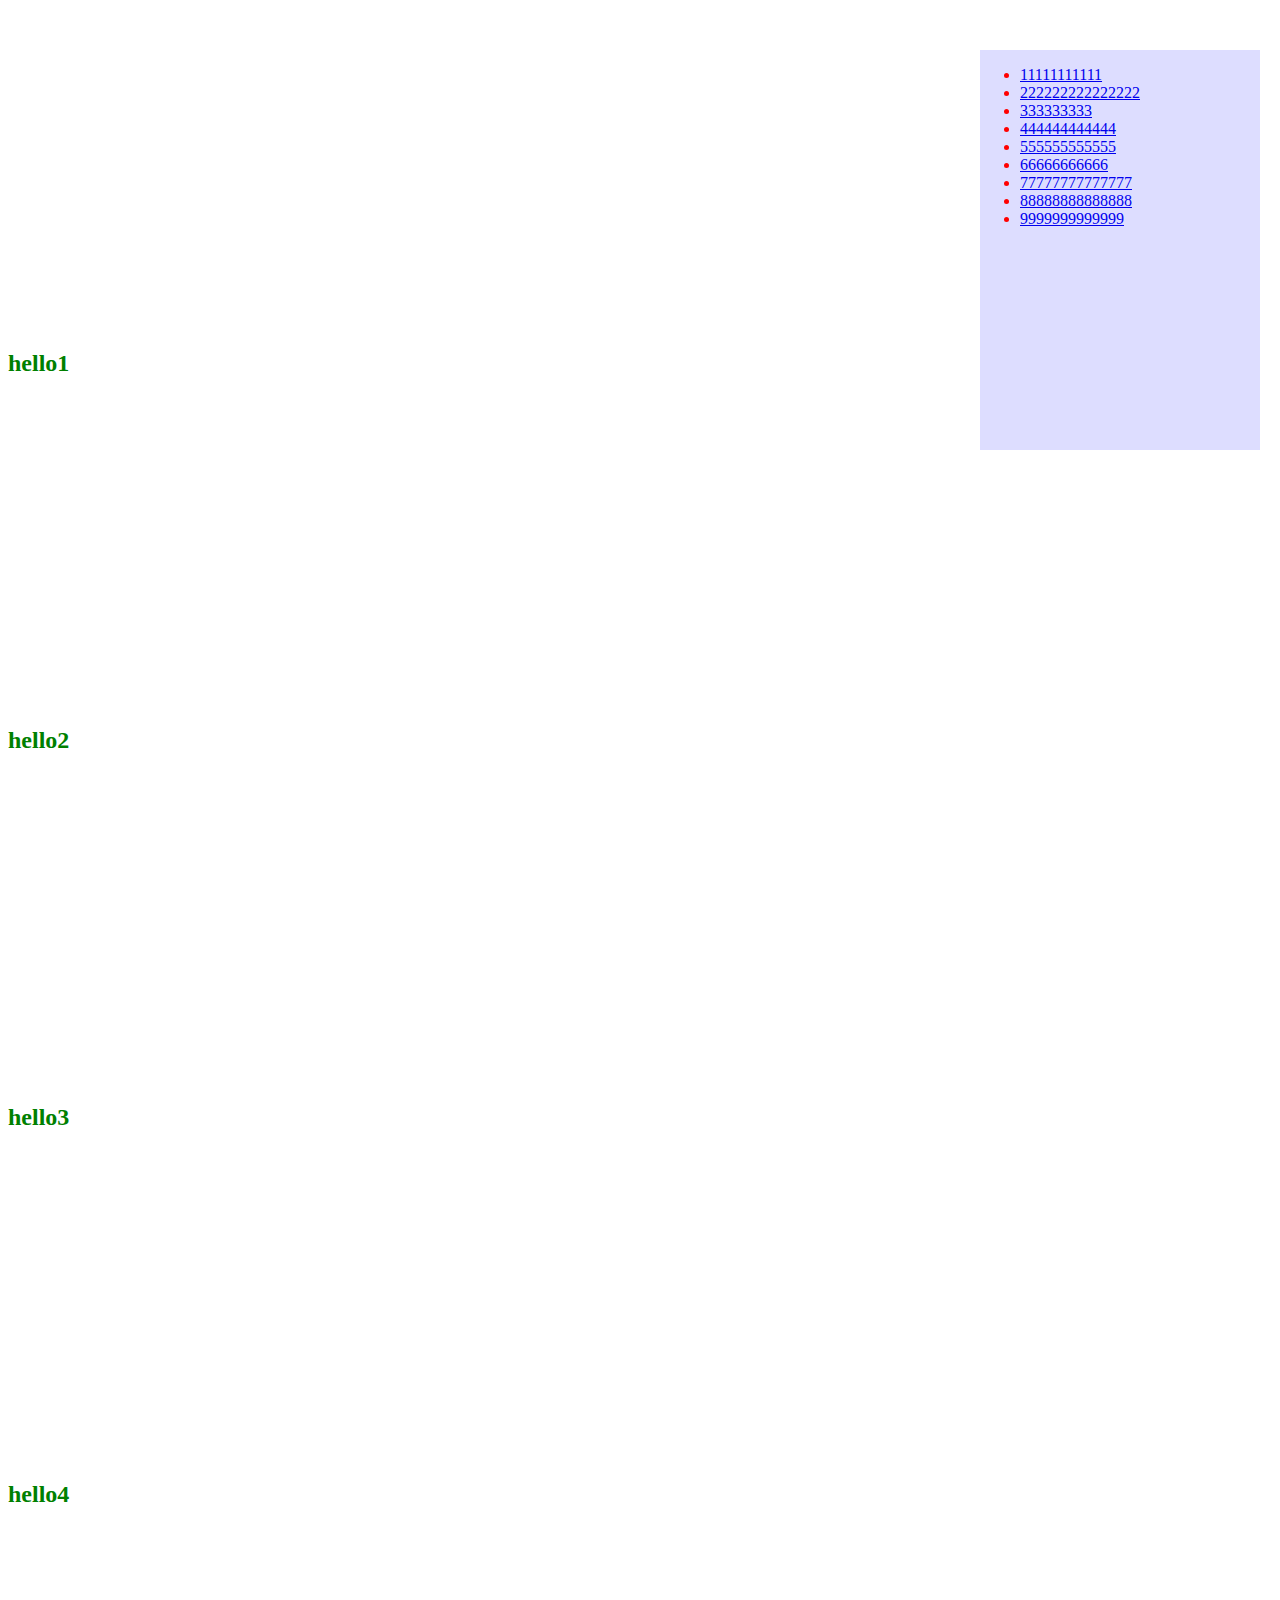
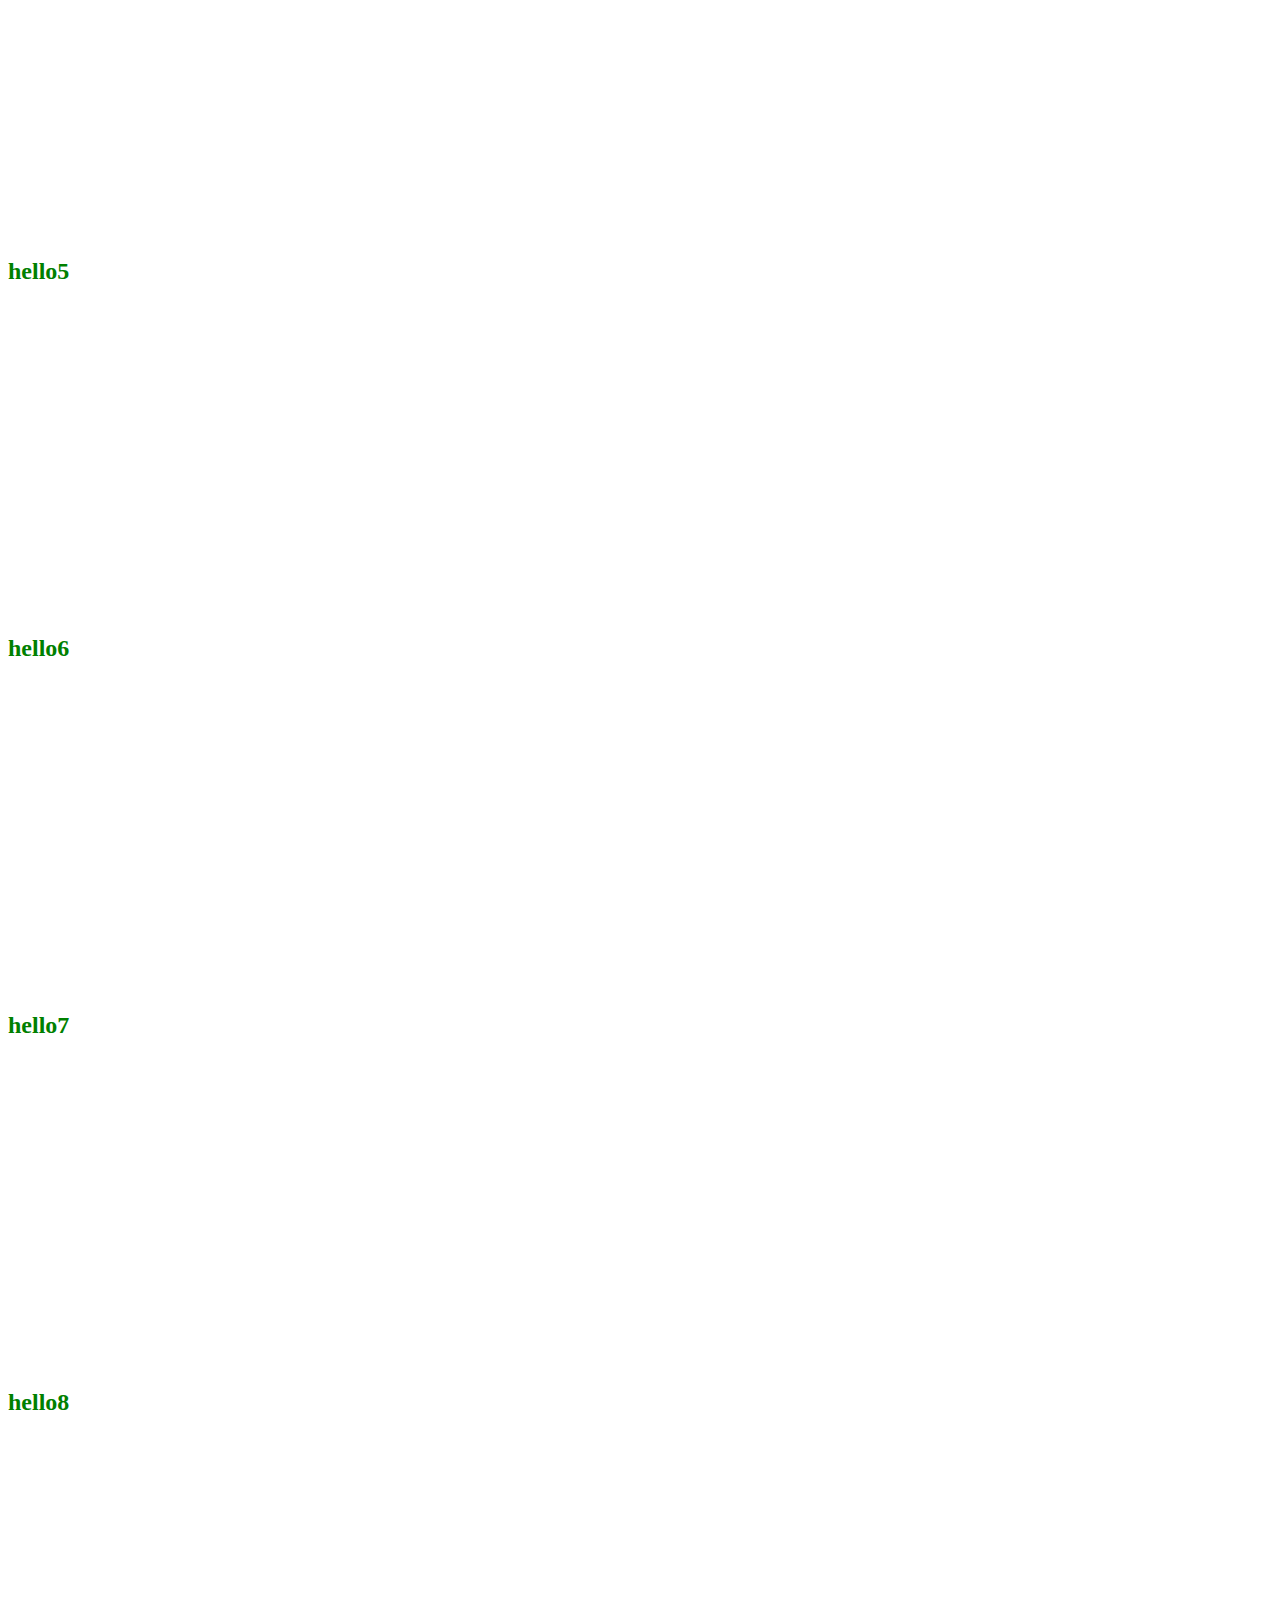
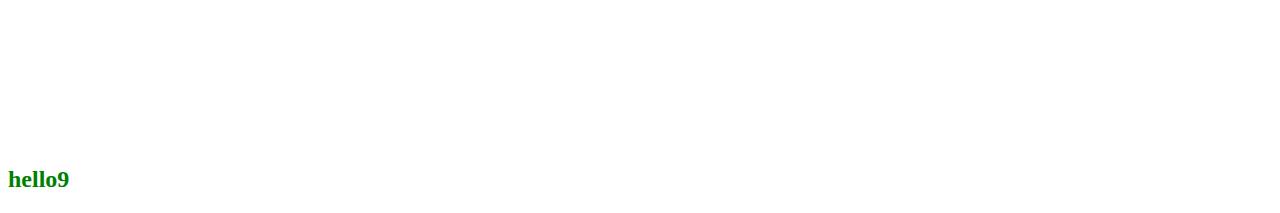
<file: index1.html>
<html lang="en">
<head>
<meta charset="utf-8">
<title>scroll滚动，LI随滚动条自动变化</title>
<style>
.sub_menu_frame {
position: fixed;
top: 50px;
width: 280;
height:400px;
right:20px;
overflow:auto;
background: rgb(221, 221, 255);
color: red;
}
h2 {color: green;margin-top:350px;}
span {color: red;display: none;}
.avtive{background: rgb(211, 211, 211);color: rgb(88, 88, 88);border: 1px solid rgb(190, 190, 190);}
</style>
<script src="plugins/jquery-3.1.0.min.js"></script>
</head>
<body>
<div class="sub_menu_frame">
 <ul class="sub_menu">
  <li class='icbtn'><a href="#h1">11111111111</a></li>
  <li class='icbtn'><a href="#h2">222222222222222</a></li>
  <li class='icbtn'><a href="#h3">333333333</a></li>
  <li class='icbtn'><a href="#h4">444444444444</a></li>
  <li class='icbtn'><a href="#h5">555555555555</a></li>
   <li class='icbtn'><a href="#h6">66666666666</a></li>
   <li class='icbtn'><a href="#h7">77777777777777</a></li>
   <li class='icbtn'><a href="#h8">88888888888888</a></li>
   <li class='icbtn'><a href="#h9">9999999999999</a></li>
 </ul>
</div>

<h2 id='h1'>
 hello1
</h2>
 <h2 id='h2'>
 hello2
</h2 >
<h2 id='h3'>
 hello3
</h2>
<h2 id='h4'>
 hello4
</h2>
<h2 id='h5'>
 hello5
</h2>
<h2 id='h6'>
 hello6
</h2>

<h2 id='h7'>
 hello7
</h2>

<h2 id='h8'>
 hello8
</h2>
<h2 id='h9'>
 hello9
</h2>
<script>
$(function(){
  $(".sub_menu li a").click(function(){
  $(".sub_menu li a").removeClass('avtive');
  $(this).addClass('avtive');
 });
 });
$( window ).scroll(function() {
 var hh=$( 'h2' );
 var sctop = $(this).scrollTop();
 hh.each(function(){ 
  var park=$(this).offset().top-sctop;
  if(park<350 && park>0)
   {
   $(".sub_menu li a").removeClass('avtive');
   var inde=$(this).index()-1;
   $(".sub_menu li:eq("+inde+") a").addClass('avtive');
    console.log($(this).index()+$(this).html());
   }
 });
});
</script>
</body>
</html>
</file>
